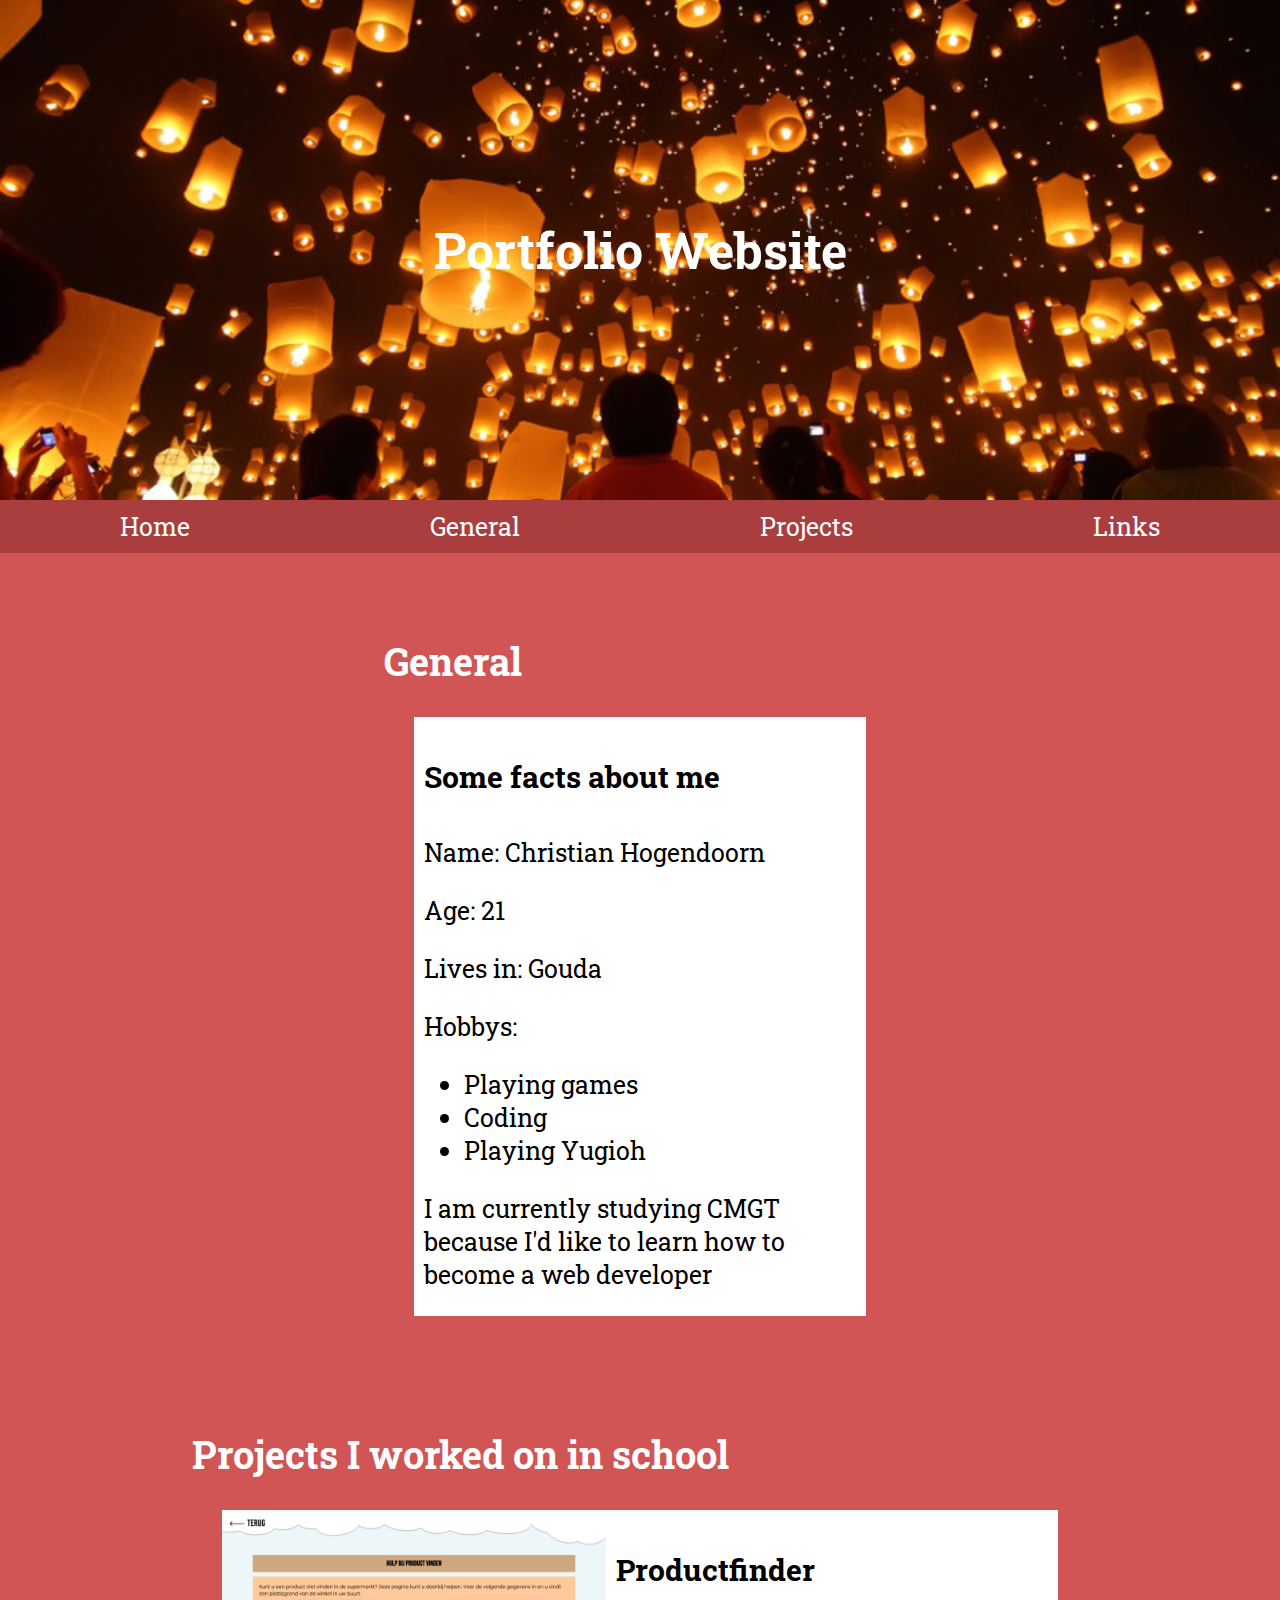
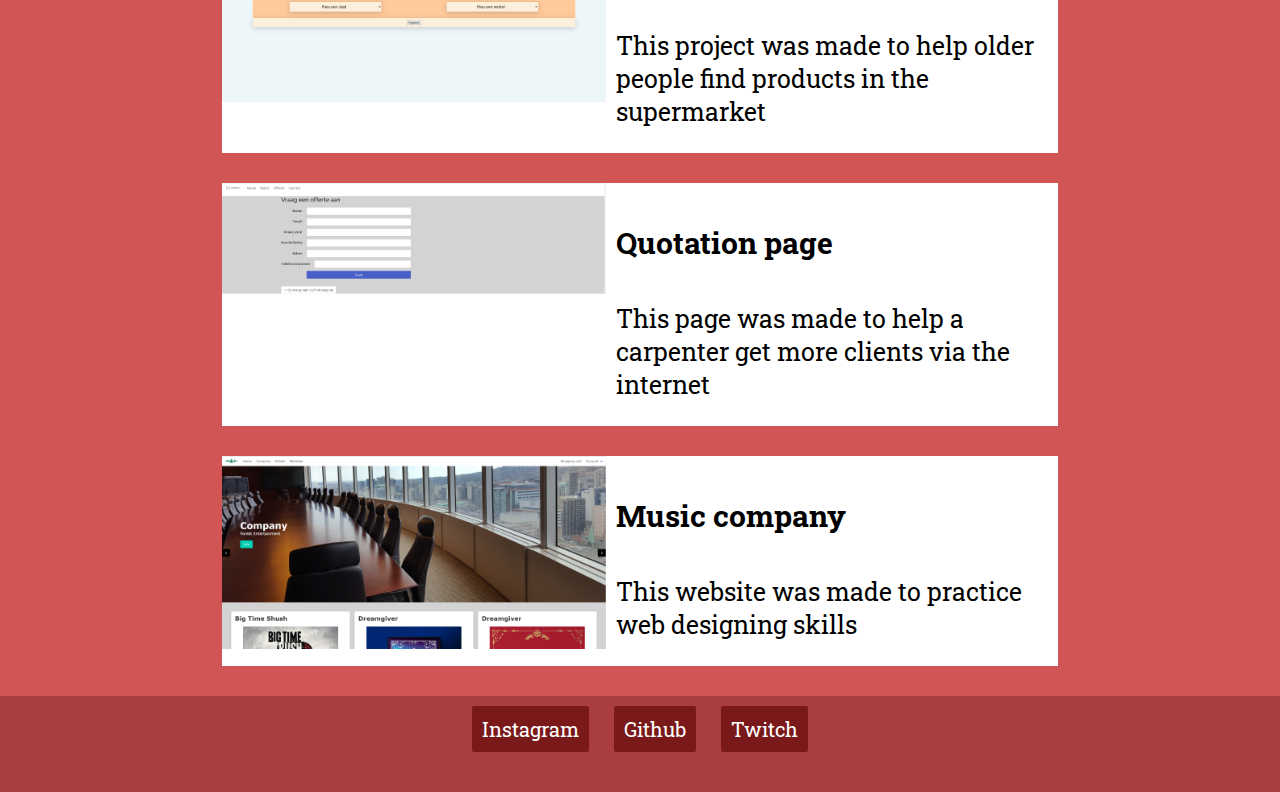
<file: index.html>
<!DOCTYPE html>
<html lang="en">
<head>
    <meta charset="UTF-8">
    <meta http-equiv="X-UA-Compatible" content="IE=edge">
    <meta name="viewport" content="width=device-width, initial-scale=1.0">
    <link rel="stylesheet" href="css/style.css">
    <title>Portfolio Website Christian Hogendoorn</title>
</head>
<body>
    <header>
        <h1>Portfolio Website</h1>
    </header>
    <nav>
        <a href="index.html">Home</a>
        <a href="index.html#General">General</a>
        <a href="index.html#Ratings">Projects</a>
        <a href="index.html#Links">Links</a>
    </nav>
    <main>
        <section class="white">
            <a name="General"></a>
            <h2>General</h2>
            <section class="whiteblock">
                <div class="text">
                    <h4>Some facts about me</h4>
                    <p>Name: Christian Hogendoorn</p>
                    <p>Age: 21</p>
                    <p>Lives in: Gouda</p>
                    <p>Hobbys:</p>
                    <ul>
                        <li>Playing games</li>
                        <li>Coding</li>
                        <li>Playing Yugioh</li>
                    </ul>
                    <p>I am currently studying CMGT because I'd like to learn how to become a web developer</p>
                </div>
            </section>
        </section>

        <section>
            <a name="Ratings"></a>
            <h2>Projects I worked on in school</h2>

            <section class="whiteblock">
                <img src="img/hbpv.png">
                <div class="text">
                    <h4>Productfinder</h4>
                    <p>This project was made to help older people find products in the supermarket</p>
                </div>
            </section>
        </section>

        <section class="whiteblock">
            <img src="img/offerte.png">
            <div class="text">
                <h4>Quotation page</h4>
                <p>This page was made to help a carpenter get more clients via the internet</p>
            </div>
        </section>

        <section class="whiteblock">
           <img src="img/company.png">
           <div class="text">
               <h4>Music company</h4>
               <p>This website was made to practice web designing skills</p>
               
           </div>
       </section>
    </main>
    <footer>
        <a name="Links"></a>
        <section class="botnav">
            <a class="link" href="https://www.instagram.com/christian._.h_/"target="_blank">Instagram</a>
            <a class="link"href="https://github.com/Moonsolos"target="_blank">Github</a>
            <a class="link"href="https://www.twitch.tv/moonsolss"target=_blank>Twitch</a>
        </section>
    </footer>
</body>
</html>
</file>
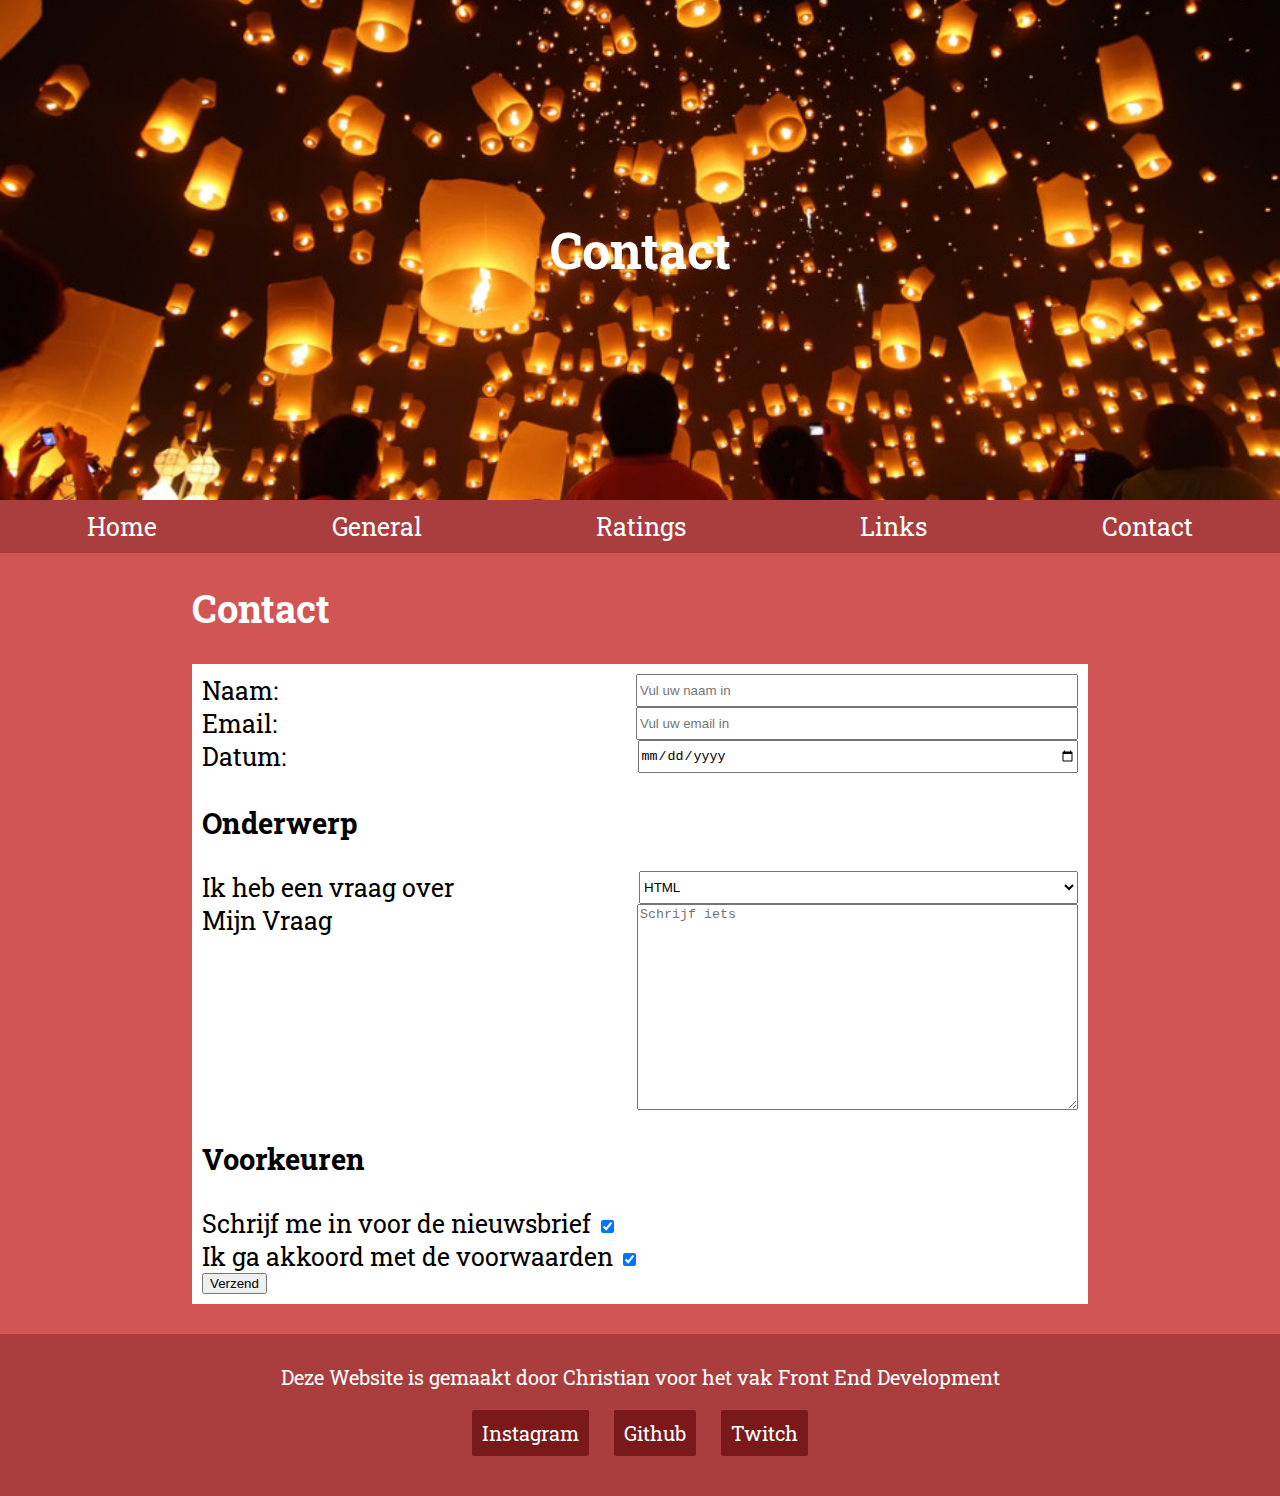
<file: contact.html>
<!DOCTYPE html>
<html lang="en">
<head>
    <meta charset="UTF-8">
    <meta http-equiv="X-UA-Compatible" content="IE=edge">
    <meta name="viewport" content="width=device-width, initial-scale=1.0">
    <link rel="stylesheet" href="css/style.css">
    <title>Document</title>
</head>
<body>
    <header>
        <h1>Contact</h1>
    </header>
    <nav>
        <a href="index.html">Home</a>
        <a href="index.html#General">General</a>
        <a href="index.html#Ratings">Ratings</a>
        <a href="index.html#Links">Links</a>
        <a href="contact.html">Contact</a>    
    </nav>
    <main>
        <div>
            <h2>Contact</h2>
        </div>

        <section class="form">
            <form action="https://docent.cmi.hr.nl/moora/frontend/send-mail.php" method="POST">
                <section class="form-element">
                    <label for="name">Naam:</label>
                    <input id="name" type="text" name="name" placeholder="Vul uw naam in" required>
                </section>

                <section class="form-element">
                    <label for="email">Email:</label>
                    <input id="email" type="email" name="email" placeholder="Vul uw email in" required>
                </section>

                <section class="form-element">
                    <label for="date">Datum:</label>
                    <input id="date" type="date" name="date" required>
                </section>
        
                <h3> Onderwerp</h3>
        
                <section class="form-element">
                    <label for="category">Ik heb een vraag over</label>
                    <select id="category" name="category">
                        <option value="html">HTML</option>
                        <option value="css">CSS</option>
                        <option value="javascript">Javascript</option>
                    </select>
                </section>    

                <section class="form-element">
                    <label for="question">Mijn Vraag</label>
                    <textarea id="question" name="question" placeholder="Schrijf iets" style="height:200px"></textarea>
                </section>

                <h3>Voorkeuren</h3>

                <section class="form-element">
                    <label class="container">Schrijf me in voor de nieuwsbrief
                        <input type="checkbox" checked="unchecked">
                        <span class="checkmark"></span>
                    </label>
                </section>

                <section class="form-element">
                    <label class="container">Ik ga akkoord met de voorwaarden
                        <input type="checkbox" checked="unchecked">
                        <span class="checkmark"></span>
                    </label>
                </section>



                <section class="form-element">
                    <button type="submit">Verzend</button>
                </section>
            </form>
        </section>
    </main>
    <footer>
        <span>Deze Website is gemaakt door Christian voor het vak Front End Development</span>
        <section class="botnav">
            <a class="link" href="https://www.instagram.com/christian._.h_/"target="_blank">Instagram</a>
            <a class="link"href="https://github.com/Moonsolos"target="_blank">Github</a>
            <a class="link"href="https://www.twitch.tv/moonsolss"target=_blank>Twitch</a>
        </section>
    </footer>
</body>
</html>
</file>
<file: css/style.css>
@import url('https://fonts.googleapis.com/css2?family=Roboto+Slab:wght@200;600&display=swap');


body {
    font-family: 'Roboto Slab', serif;
    font-size: 25px;
    margin: 0;
    padding: 0;
    background-color: rgb(210, 85, 85);
    color: black;
}

header {
    background-image: url("../img/header.jpeg");
    height: 500px;
    background-size: cover;
    background-position: center;
    display: flex;
    justify-content: center;
    align-items: center;
}

h1 {
    color: white;
}

h2 {
    color: white;
}

h4 {
    font-size: 1.20em;
}


nav {
    display: flex;
    justify-content: space-around;
    background-color: rgb(170, 62, 62);
    position: sticky;
    top: 0;
}

nav a:hover {
    background-color: rgb(122, 25, 25);
}

a {
    margin: 10px;
    color: white;
    text-decoration: none;
}

.white {
    width: 40vw;
    padding: 20px;
    margin: 0 auto;
}

.text {
    margin-left: 10px;
}

.whiteblock {
    background-color: white;
    display: flex;
    margin: 30px;
}

img {
    object-fit: fill;
    width: 30vw;
    align-self: flex-start;
}

footer {
    background-color:rgb(170, 62, 62);
    font-size: 0.8em;
    padding-bottom: 50px;
    display: flex;
    flex-direction: column;
    align-items: center;
}

.botnav a:hover {
    background-color: black;
}

span {
    color: white;
    margin: 30px;
    
}

.link {
    background-color: rgb(122, 25, 25);
    padding: 10px;
    border-radius: 2px;
}

main {
    width: 70vw;
    margin: 0 auto;
}

.form-element{
    display: flex;
    justify-content: space-between;
}

label, input, select, textarea {
    flex: 1;
}

.form {
  background-color: white;
  padding: 10px;
  margin-bottom: 30px;
}

@media (max-width: 1000px) {
    .whiteblock {
        flex-direction: column;
    }

    .white {
        width: auto;
    }

    img {
        width: 100%;
    }
}

@media (max-width: 550px) {
    nav {
        flex-direction: column;
        text-align: center;
    }
}
</file>
